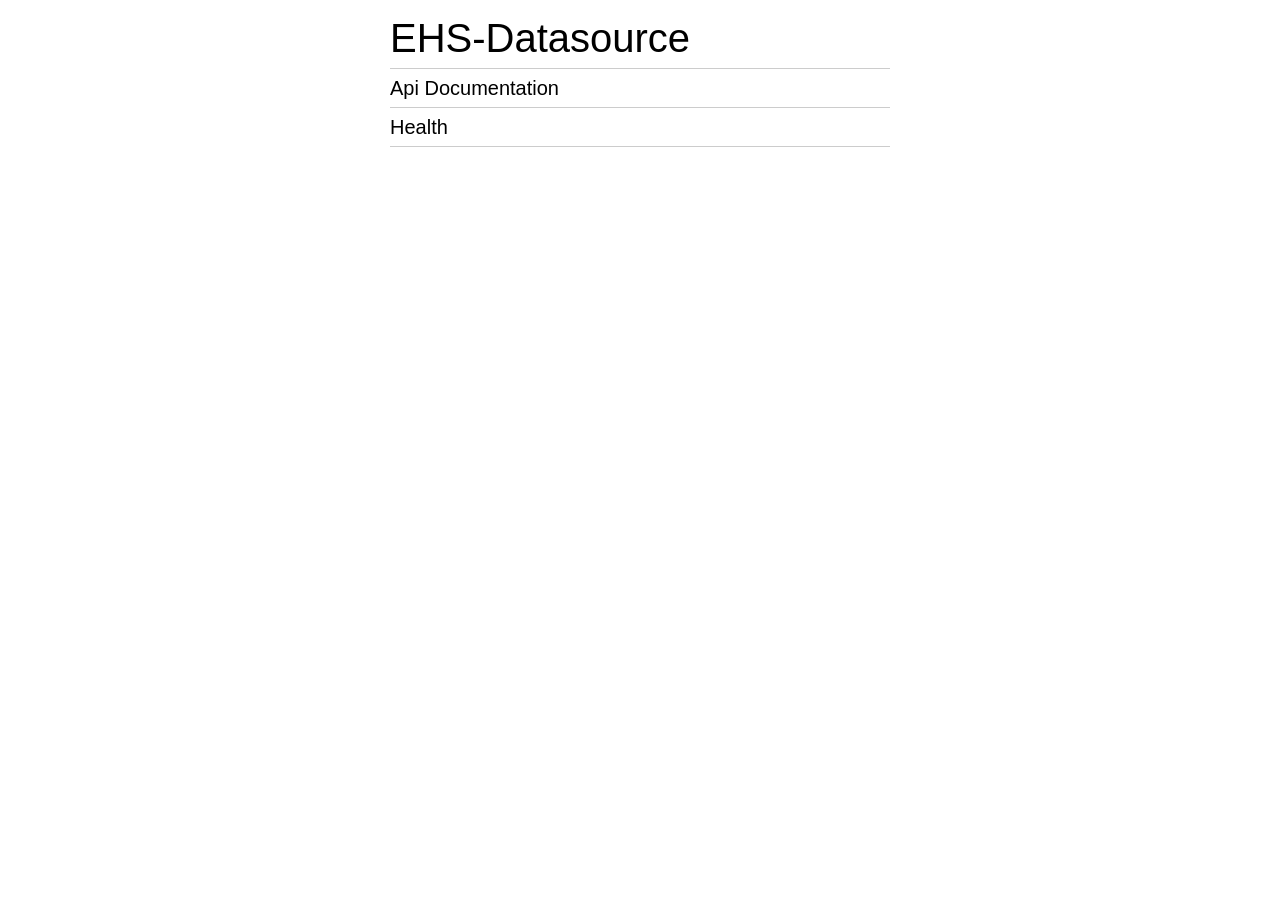
<file: ehs-datasource/src/main/resources/templates/index.html>
<!DOCTYPE HTML>
<html xmlns:th="http://www.thymeleaf.org">
<head>
<title>EHS Data Source Microservice</title>
<meta http-equiv="Content-Type" content="text/html; charset=UTF-8" />
</head>
<style>
h2 {
	font: 400 40px/1.5 Helvetica, Verdana, sans-serif;
	margin: 0;
	padding: 0;
}

ul {
	list-style-type: none;
	margin: 0;
	padding: 0;
}

li {
	font: 200 20px/1.5 Helvetica, Verdana, sans-serif;
	border-bottom: 1px solid #ccc;
	height: 38px;
	line-height: 38px;
}

li:FIRST-CHILD {
	border-top: 1px solid #ccc;
}

li a {
	text-decoration: none;
	color: #000;
	display: block;
	-webkit-transition: font-size 0.1s ease, background-color 0.1s ease;
	-moz-transition: font-size 0.1s ease, background-color 0.1s ease;
	-o-transition: font-size 0.1s ease, background-color 0.1s ease;
	-ms-transition: font-size 0.1s ease, background-color 0.1s ease;
	transition: font-size 0.1s ease, background-color 0.1s ease;
}

li a:hover {
	font-size: 23px;
}
</style>
<body>
	<div style="width: 500px; margin-left: auto; margin-right: auto;">
		<h2>EHS-Datasource</h2>
		<ul>
			<li><a th:href="@{${api}}">Api Documentation</a></li>
			<li><a th:href="@{${health}}">Health</a></li>
		</ul>
	</div>
</body>
</html>
</file>
